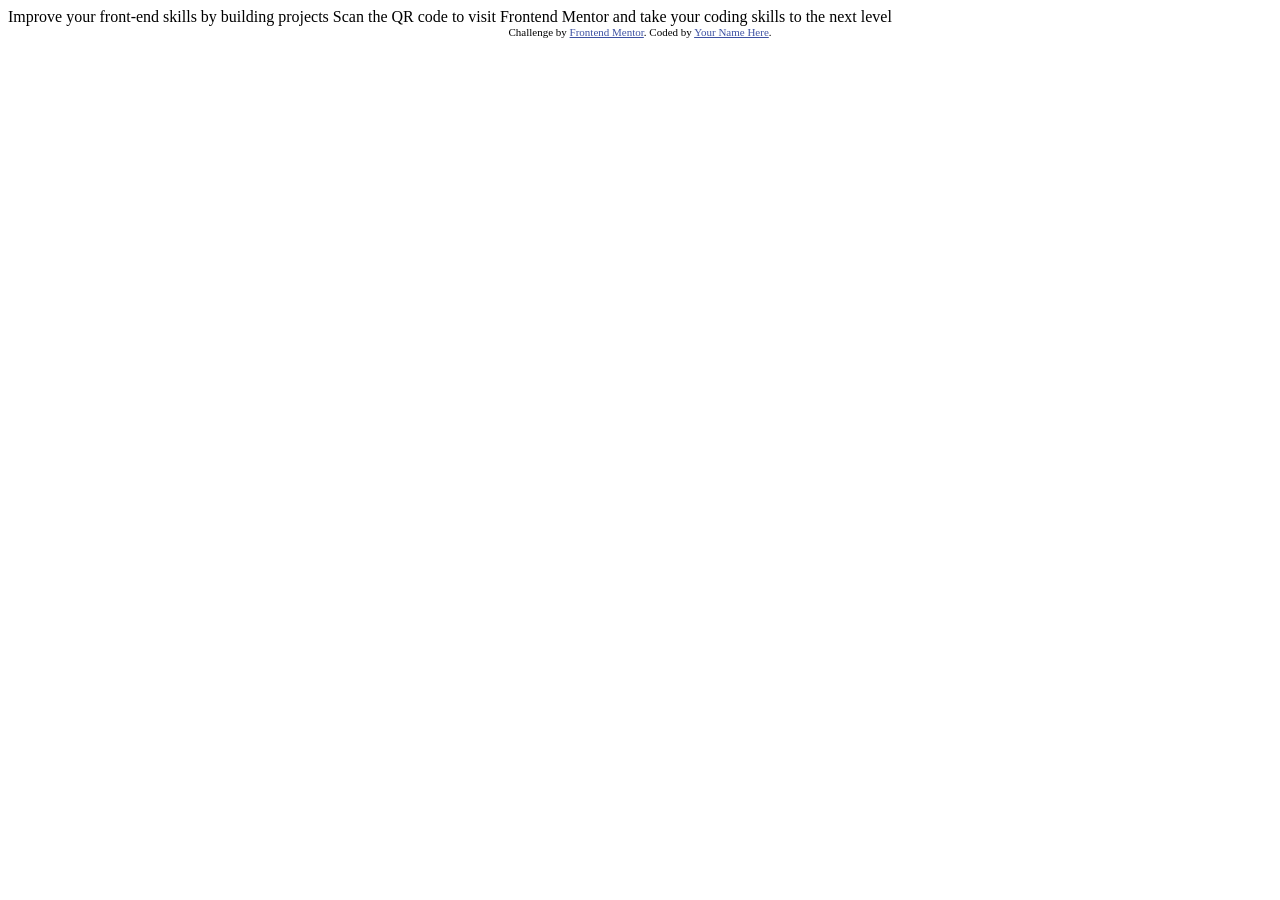
<file: 00_qr-code/design-file/index.html>
<!DOCTYPE html>
<html lang="en">
<head>
  <meta charset="UTF-8">
  <meta name="viewport" content="width=device-width, initial-scale=1.0"> <!-- displays site properly based on user's device -->

  <link rel="icon" type="image/png" sizes="32x32" href="./images/favicon-32x32.png">
  
  <title>Frontend Mentor | QR code component</title>

  <!-- Feel free to remove these styles or customise in your own stylesheet 👍 -->
  <style>
    .attribution { font-size: 11px; text-align: center; }
    .attribution a { color: hsl(228, 45%, 44%); }
  </style>
</head>
<body>

  Improve your front-end skills by building projects

  Scan the QR code to visit Frontend Mentor and take your coding skills to the next level
  
  <div class="attribution">
    Challenge by <a href="https://www.frontendmentor.io?ref=challenge" target="_blank">Frontend Mentor</a>. 
    Coded by <a href="#">Your Name Here</a>.
  </div>
</body>
</html>
</file>
